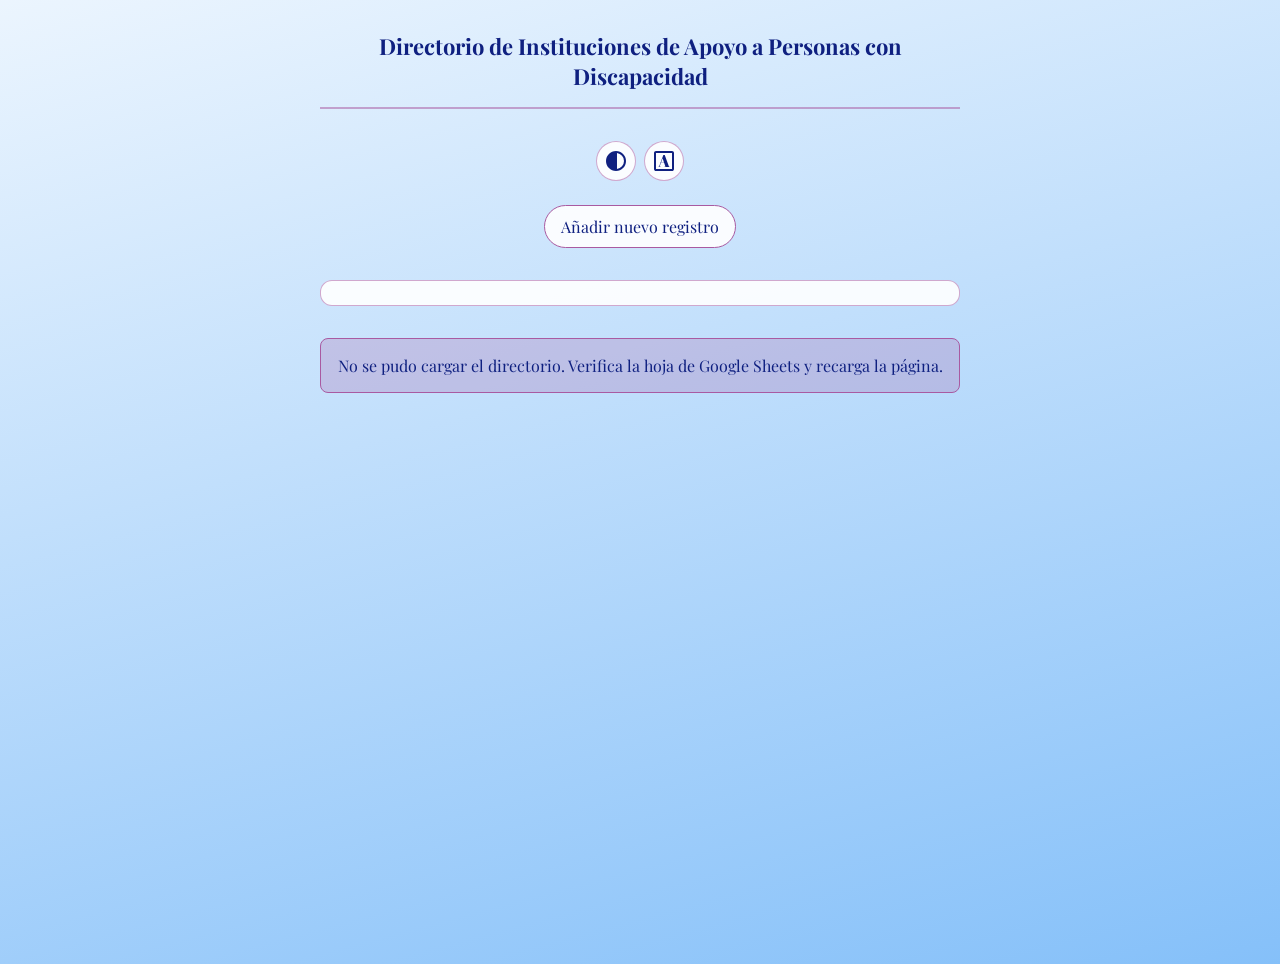
<file: index.html>
<!DOCTYPE html>
<html lang="es" data-palette="lightPalette" data-font="default">
<head>
  <meta charset="UTF-8">
  <base id="site-base">
  <script>
    (function () {
      var base = document.getElementById('site-base');
      var pageUrl = new URL(window.location.href);
      pageUrl.hash = '';
      pageUrl.search = '';

      if (/\.[a-z0-9]+$/i.test(pageUrl.pathname)) {
        pageUrl.pathname = pageUrl.pathname.slice(0, pageUrl.pathname.lastIndexOf('/') + 1);
      } else if (!pageUrl.pathname.endsWith('/')) {
        pageUrl.pathname += '/';
      }

      base.href = pageUrl.href;
    })();
  </script>
  <meta name="viewport" content="width=device-width, initial-scale=1.0">
  <title>Directorio de Instituciones de Apoyo a Personas con Discapacidad</title>
  <link rel="preconnect" href="https://fonts.googleapis.com">
  <link rel="preconnect" href="https://fonts.gstatic.com" crossorigin>
  <link href="https://fonts.googleapis.com/css2?family=Lexend:wght@400;600;700&family=Playfair+Display:wght@400;600;700&display=swap" rel="stylesheet">
  <link rel="stylesheet" href="palettes.css">
  <link rel="stylesheet" href="fonts.css">
  <link rel="stylesheet" href="styles.css">
</head>
<body>
  <header class="site-header">
    <h1 class="site-header__title">Directorio de Instituciones de Apoyo a Personas con Discapacidad</h1>
  </header>

  <section id="options" aria-label="Options">
    <nav class="options-menu" aria-label="Options">
      <button
        type="button"
        id="paletteSwitch"
        class="options-menu__button options-menu__button--icon"
        aria-label="Cambiar a paleta oscura"
      ></button>
      <button
        type="button"
        id="fontSwitch"
        class="options-menu__button options-menu__button--icon"
        aria-label="Cambiar fuente"
      ></button>
    </nav>
  </section>

  <section id="cms" aria-label="CMS">
    <button
      type="button"
      id="cms-toggle"
      class="cms-form__toggle"
      aria-expanded="false"
      aria-controls="cms-form-panel"
    >
      Añadir nuevo registro
    </button>
    <div id="cms-form-panel" class="cms-form-panel">
      <div class="cms-form-panel__inner">
        <iframe
          class="cms-form__iframe"
          title="Información de Directorio DMRM"
          data-src="https://docs.google.com/forms/d/e/1FAIpQLScgo2hE0kW7emxhQSKrZGPhw9finEgiNKypyy9G2v8UpkCr2w/viewform?embedded=true"
          referrerpolicy="no-referrer-when-downgrade"
        ></iframe>
      </div>
    </div>
  </section>

  <section id="directory" aria-label="Directory">
    <nav id="directory-filter" class="directory-filter" aria-label="Filtrar por letra"></nav>
    <div id="directory-tags-panel" class="directory-tags-panel" aria-hidden="true">
      <div class="directory-tags-panel__inner">
        <div id="directory-tags-list" class="directory-tags-list"></div>
      </div>
    </div>
    <div id="directory-tag-filter" class="directory-tag-filter" hidden></div>
    <div id="directory-list" class="directory-list"></div>
  </section>

  <div id="lightbox" class="lightbox" hidden aria-hidden="true">
    <div class="lightbox__backdrop"></div>
    <div class="lightbox__dialog" role="dialog" aria-modal="true" aria-labelledby="lightbox-title">
      <div class="lightbox__header">
        <button type="button" class="lightbox__close" aria-label="Cerrar">
          <span class="lightbox__close-label">Cerrar</span>
        </button>
      </div>
      <div id="lightbox-content" class="lightbox__content"></div>
    </div>
  </div>

  <script src="config.js"></script>
  <script src="icons.js"></script>
  <script src="options.js"></script>
  <script src="cms.js"></script>
  <script src="directory.js"></script>
</body>
</html>
</file>
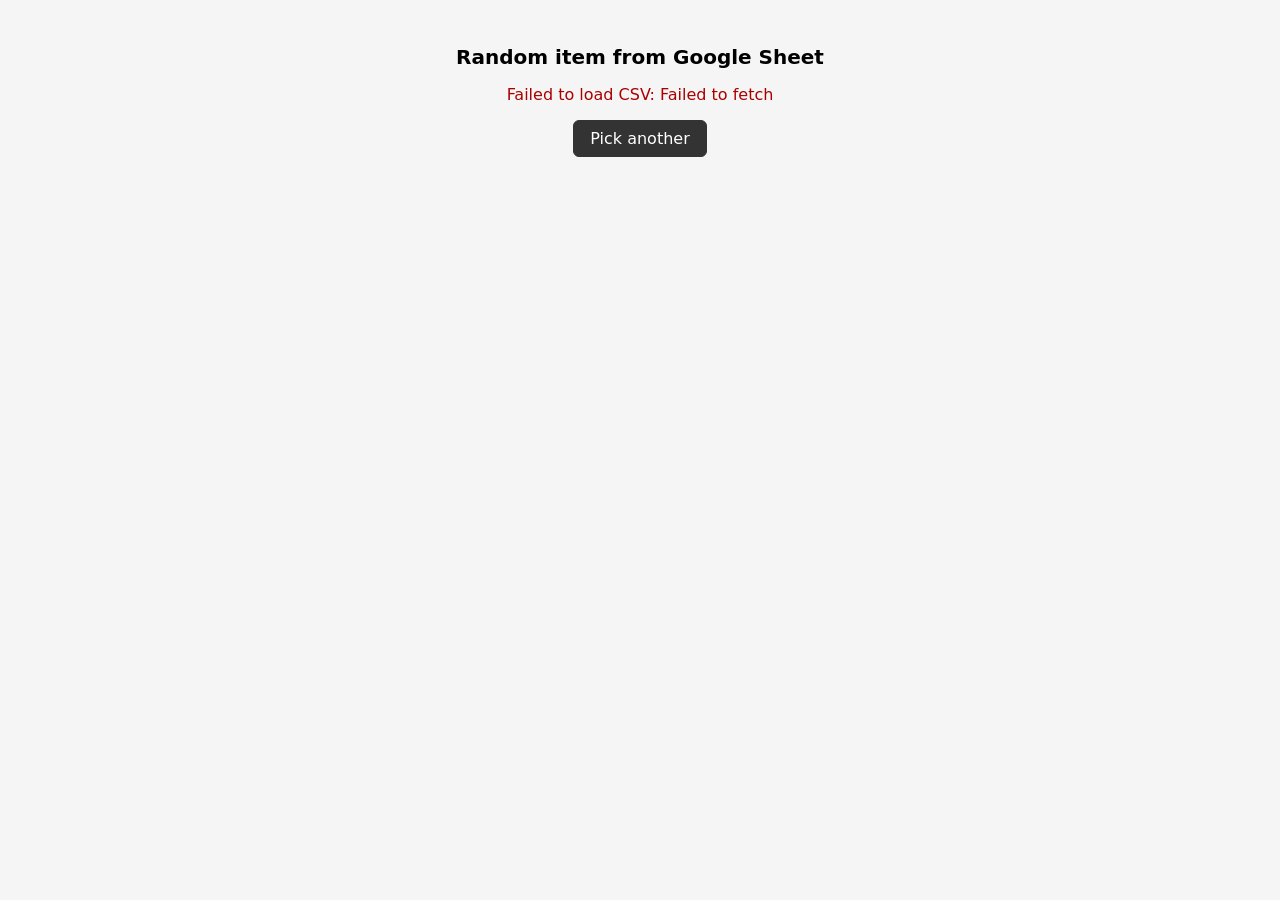
<file: grabber.html>
<!DOCTYPE html>
<html lang="es">
<head>
  <meta charset="UTF-8">
  <meta name="viewport" content="width=device-width, initial-scale=1.0">
  <title>Grabber test</title>
  <style>
    body {
      margin: 0;
      padding: 2rem 1rem;
      font-family: system-ui, sans-serif;
      background: #f5f5f5;
    }

    main {
      max-width: 32rem;
      margin: 0 auto;
    }

    h1 {
      font-size: 1.25rem;
      text-align: center;
    }

    .grabber-card {
      padding: 1.25rem;
      border: 1px solid #ccc;
      border-radius: 0.5rem;
      background: #fff;
    }

    .grabber-field {
      margin-bottom: 0.75rem;
    }

    .grabber-label {
      display: block;
      font-weight: 700;
      margin-bottom: 0.25rem;
    }

    .grabber-value {
      white-space: pre-wrap;
    }

    .grabber-status,
    .grabber-error {
      text-align: center;
    }

    .grabber-error {
      color: #a00;
    }

    button {
      display: block;
      margin: 1rem auto 0;
      padding: 0.5rem 1rem;
      border: 1px solid #333;
      border-radius: 0.375rem;
      background: #333;
      color: #fff;
      font: inherit;
      cursor: pointer;
    }
  </style>
</head>
<body>
  <main>
    <h1>Random item from Google Sheet</h1>
    <p id="status" class="grabber-status">Loading CSV…</p>
    <div id="output" class="grabber-card" hidden></div>
    <button type="button" id="reload" hidden>Pick another</button>
  </main>

  <script>
    const SHEET_CSV_URL =
      'https://docs.google.com/spreadsheets/d/e/2PACX-1vRY10w3OLk-hEaW8sASNZfGVXD0B0qp7j84T9Rmnmnp6Lw3Ts9W2oeVGzoi9vh1NYeHCKsi1kBLTnXL/pub?output=csv';

    function parseCSV(text) {
      const rows = [];
      let row = [];
      let field = '';
      let inQuotes = false;

      for (let i = 0; i < text.length; i += 1) {
        const char = text[i];

        if (char === '"') {
          if (inQuotes && text[i + 1] === '"') {
            field += '"';
            i += 1;
          } else {
            inQuotes = !inQuotes;
          }
        } else if (char === ',' && !inQuotes) {
          row.push(field);
          field = '';
        } else if ((char === '\n' || char === '\r') && !inQuotes) {
          if (char === '\r' && text[i + 1] === '\n') {
            i += 1;
          }

          row.push(field);
          field = '';

          if (row.some((value) => value.trim())) {
            rows.push(row);
          }

          row = [];
        } else {
          field += char;
        }
      }

      if (field.length || row.length) {
        row.push(field);

        if (row.some((value) => value.trim())) {
          rows.push(row);
        }
      }

      if (!rows.length) {
        return [];
      }

      const headers = rows[0];

      return rows.slice(1).map((values) => {
        const item = {};

        headers.forEach((header, index) => {
          item[header] = values[index] ?? '';
        });

        return item;
      });
    }

    function pickRandomItem(items) {
      return items[Math.floor(Math.random() * items.length)];
    }

    function renderItem(item) {
      const output = document.getElementById('output');
      output.replaceChildren();

      Object.entries(item).forEach(([label, value]) => {
        const field = document.createElement('div');
        field.className = 'grabber-field';

        const labelElement = document.createElement('span');
        labelElement.className = 'grabber-label';
        labelElement.textContent = `${label}:`;

        const valueElement = document.createElement('span');
        valueElement.className = 'grabber-value';
        valueElement.textContent = value;

        field.appendChild(labelElement);
        field.appendChild(valueElement);
        output.appendChild(field);
      });

      output.hidden = false;
    }

    async function loadRandomItem() {
      const status = document.getElementById('status');
      const reload = document.getElementById('reload');
      const output = document.getElementById('output');

      status.className = 'grabber-status';
      status.textContent = 'Loading CSV…';
      output.hidden = true;
      reload.hidden = true;

      try {
        const response = await fetch(SHEET_CSV_URL, { cache: 'no-store' });

        if (!response.ok) {
          throw new Error(`HTTP ${response.status}`);
        }

        const text = (await response.text()).replace(/^\uFEFF/, '');
        const items = parseCSV(text).filter((item) =>
          Object.values(item).some((value) => value.trim())
        );

        if (!items.length) {
          throw new Error('No rows found in CSV.');
        }

        renderItem(pickRandomItem(items));
        status.textContent = `Showing 1 random item from ${items.length} rows.`;
        reload.hidden = false;
      } catch (error) {
        status.className = 'grabber-error';
        status.textContent = `Failed to load CSV: ${error.message}`;
        console.error(error);
      }
    }

    document.getElementById('reload').addEventListener('click', loadRandomItem);
    loadRandomItem();
  </script>
</body>
</html>
</file>
<file: palettes.css>
:root,
[data-palette='lightPalette'] {
  --palette-orange: #f5793a;
  --palette-purple: #a95aa1;
  --palette-light-blue: #85c0f9;
  --palette-dark-blue: #0f2080;

  --color-bg: rgb(133 192 249 / 16%);
  --color-bg-gradient-end: var(--palette-light-blue);
  --color-surface: rgb(255 255 255 / 90%);
  --color-surface-solid: #fff;
  --color-surface-muted: rgb(133 192 249 / 28%);
  --color-surface-accent: rgb(169 90 161 / 24%);

  --color-text: var(--palette-dark-blue);
  --color-text-heading: var(--palette-dark-blue);
  --color-text-muted: var(--palette-purple);
  --color-text-on-primary: #fff;

  --color-border: rgb(169 90 161 / 52%);
  --color-border-strong: var(--palette-purple);

  --color-primary: var(--palette-dark-blue);
  --color-primary-hover: #1a3299;
  --color-primary-active: #0a1859;

  --color-tag-bg: rgb(245 121 58 / 28%);
  --color-tag-border: rgb(245 121 58 / 62%);
  --color-tag-hover-bg: rgb(245 121 58 / 42%);
  --color-tag-hover-border: var(--palette-orange);
  --color-tag-active-bg: var(--palette-orange);
  --color-tag-active-border: #d9652a;
  --color-tag-active-text: #fff;

  --color-shadow: rgb(15 32 128 / 16%);
  --color-shadow-hover: rgb(15 32 128 / 26%);
  --color-backdrop: rgb(15 32 128 / 52%);

  --color-focus-ring: var(--palette-orange);
}

[data-palette='darkPalette'] {
  --palette-icy-blue: #a9cef4;
  --palette-iron-grey: #36494e;
  --palette-black: #000000;
  --palette-steel-blue: #7ea0b7;
  --palette-blue-slate: #597081;

  --color-bg: var(--palette-iron-grey);
  --color-bg-gradient-end: var(--palette-black);
  --color-surface: rgb(54 73 78 / 92%);
  --color-surface-solid: #3f555c;
  --color-surface-muted: var(--palette-blue-slate);
  --color-surface-accent: rgb(89 112 129 / 55%);

  --color-text: #d8e8f4;
  --color-text-heading: var(--palette-icy-blue);
  --color-text-muted: var(--palette-steel-blue);
  --color-text-on-primary: var(--palette-iron-grey);

  --color-border: var(--palette-blue-slate);
  --color-border-strong: var(--palette-steel-blue);

  --color-primary: var(--palette-icy-blue);
  --color-primary-hover: #bddaf7;
  --color-primary-active: #93bce8;

  --color-tag-bg: rgb(89 112 129 / 45%);
  --color-tag-border: var(--palette-steel-blue);
  --color-tag-hover-bg: rgb(126 160 183 / 35%);
  --color-tag-active-bg: rgb(169 206 244 / 22%);
  --color-tag-active-border: var(--palette-icy-blue);
  --color-tag-hover-border: var(--palette-steel-blue);
  --color-tag-active-text: var(--color-text-heading);

  --color-shadow: rgb(0 0 0 / 35%);
  --color-shadow-hover: rgb(0 0 0 / 50%);
  --color-backdrop: rgb(0 0 0 / 70%);

  --color-focus-ring: var(--palette-icy-blue);
}
</file>
<file: fonts.css>
@font-face {
  font-family: 'OpenDyslexic';
  src: url('opendyslexic/OpenDyslexic-Regular.otf') format('opentype');
  font-weight: 400;
  font-style: normal;
  font-display: swap;
}

@font-face {
  font-family: 'OpenDyslexic';
  src: url('opendyslexic/OpenDyslexic-Italic.otf') format('opentype');
  font-weight: 400;
  font-style: italic;
  font-display: swap;
}

@font-face {
  font-family: 'OpenDyslexic';
  src: url('opendyslexic/OpenDyslexic-Bold.otf') format('opentype');
  font-weight: 700;
  font-style: normal;
  font-display: swap;
}

@font-face {
  font-family: 'OpenDyslexic';
  src: url('opendyslexic/OpenDyslexic-BoldItalic.otf') format('opentype');
  font-weight: 700;
  font-style: italic;
  font-display: swap;
}

[data-font='default'] {
  --font-family-base: 'Playfair Display', Georgia, 'Times New Roman', serif;
}

[data-font='opendyslexic'] {
  --font-family-base: 'OpenDyslexic', system-ui, sans-serif;
}

[data-font='lexend'] {
  --font-family-base: 'Lexend', system-ui, sans-serif;
}
</file>
<file: styles.css>
body {
  margin: 0;
  padding: 2rem 1rem;
  min-height: 100vh;
  font-family: var(--font-family-base);
  color: var(--color-text);
  background:
    linear-gradient(
      165deg,
      var(--color-bg) 0%,
      var(--color-bg-gradient-end) 100%
    );
  transition:
    background 0.3s ease,
    color 0.3s ease;
}

.site-header {
  max-width: 40rem;
  margin: 0 auto 2rem;
  padding-bottom: 1rem;
  border-bottom: 2px solid var(--color-border);
  text-align: center;
}

.site-header__title {
  margin: 0;
  color: var(--color-text-heading);
  font-size: 1.375rem;
  line-height: 1.35;
}

section {
  max-width: 40rem;
  margin: 0 auto 2rem;
}

#options {
  margin-bottom: 1.5rem;
}

.options-menu {
  display: flex;
  flex-wrap: wrap;
  justify-content: center;
  gap: 0.5rem;
}

.options-menu__button {
  padding: 0.5rem 0.875rem;
  border: 1px solid var(--color-border);
  border-radius: 999px;
  background: var(--color-surface);
  color: var(--color-text-heading);
  font: inherit;
  cursor: pointer;
  transition:
    background-color 0.2s ease,
    border-color 0.2s ease,
    color 0.2s ease,
    box-shadow 0.2s ease;
}

.options-menu__button--icon {
  display: inline-flex;
  align-items: center;
  justify-content: center;
  width: 2.5rem;
  height: 2.5rem;
  padding: 0;
}

.options-menu__button--icon svg {
  width: 1.5rem;
  height: 1.5rem;
  display: block;
}

.options-menu__button:hover {
  background: var(--color-surface-muted);
  border-color: var(--color-border-strong);
}

.options-menu__button--active {
  background: var(--color-primary);
  border-color: var(--color-primary);
  color: var(--color-text-on-primary);
}

#cms {
  text-align: center;
}

.cms-form__toggle {
  display: inline-block;
  padding: 0.625rem 1rem;
  border: 1px solid var(--color-border-strong);
  border-radius: 999px;
  background: var(--color-surface);
  color: var(--color-text-heading);
  font: inherit;
  cursor: pointer;
  transition:
    background-color 0.2s ease,
    border-color 0.2s ease,
    box-shadow 0.2s ease;
}

.cms-form__toggle:hover {
  background: var(--color-surface-muted);
  box-shadow: 0 2px 8px var(--color-shadow);
}

.cms-form__toggle[aria-expanded='true'] {
  background: var(--color-surface-accent);
  border-color: var(--color-border-strong);
}

.cms-form-panel {
  display: grid;
  grid-template-rows: 0fr;
  transition: grid-template-rows 0.4s ease;
}

.cms-form-panel--open {
  grid-template-rows: 1fr;
}

.cms-form-panel__inner {
  min-height: 0;
  overflow: hidden;
  opacity: 0;
  transform: translateY(-0.5rem);
  transition:
    opacity 0.35s ease,
    transform 0.35s ease;
}

.cms-form-panel--open .cms-form-panel__inner {
  opacity: 1;
  transform: translateY(0);
}

.cms-form-panel--open .cms-form__iframe {
  min-height: 32rem;
}

.cms-form__iframe {
  display: block;
  width: 100%;
  height: 75vh;
  min-height: 0;
  margin-top: 1rem;
  border: 1px solid var(--color-border);
  border-radius: 0.75rem;
  background: var(--color-surface-solid);
}

#directory {
  text-align: center;
}

.directory-filter {
  display: flex;
  flex-wrap: wrap;
  justify-content: center;
  align-items: center;
  gap: 0.375rem;
  margin-bottom: 1rem;
  padding: 0.75rem 1rem;
  border: 1px solid var(--color-border);
  border-radius: 0.75rem;
  background: var(--color-surface);
}

.directory-filter__letter {
  padding: 0.125rem 0.25rem;
  line-height: 1;
}

.directory-filter__letter--present {
  border: none;
  background: transparent;
  color: var(--color-text-heading);
  font: inherit;
  font-weight: 700;
  cursor: pointer;
  transition: color 0.2s ease;
}

.directory-filter__letter--present:hover,
.directory-filter__letter--active {
  color: var(--color-primary);
  text-decoration: underline;
}

.directory-filter__letter--absent {
  font-weight: 400;
  font-size: calc(1em - 4pt);
  color: var(--color-text-muted);
  opacity: 0.55;
}

.directory-filter__todos {
  margin-left: 0.5rem;
  padding: 0.25rem 0.625rem;
  border: 1px solid var(--color-border);
  border-radius: 999px;
  background: var(--color-surface-muted);
  color: var(--color-text);
  font: inherit;
  cursor: pointer;
  transition:
    background-color 0.2s ease,
    border-color 0.2s ease;
}

.directory-filter__todos:hover,
.directory-filter__todos--active {
  background: var(--color-surface-accent);
  border-color: var(--color-border-strong);
}

.directory-filter__etiquetas {
  margin-left: 0.5rem;
  padding: 0.25rem 0.625rem;
  border: 1px solid var(--color-border);
  border-radius: 999px;
  background: var(--color-surface-muted);
  color: var(--color-text);
  font: inherit;
  cursor: pointer;
  transition:
    background-color 0.2s ease,
    border-color 0.2s ease;
}

.directory-filter__etiquetas:hover,
.directory-filter__etiquetas--active {
  background: var(--color-surface-accent);
  border-color: var(--color-border-strong);
}

.directory-tags-panel {
  display: grid;
  grid-template-rows: 0fr;
  margin-bottom: 1rem;
  transition: grid-template-rows 0.4s ease;
}

.directory-tags-panel--open {
  grid-template-rows: 1fr;
}

.directory-tags-panel__inner {
  min-height: 0;
  overflow: hidden;
  opacity: 0;
  transform: translateY(-0.5rem);
  transition:
    opacity 0.35s ease,
    transform 0.35s ease;
}

.directory-tags-panel--open .directory-tags-panel__inner {
  opacity: 1;
  transform: translateY(0);
}

.directory-tags-list {
  display: flex;
  flex-wrap: wrap;
  justify-content: center;
  gap: 0.5rem;
  padding: 0.75rem 1rem;
  border: 1px solid var(--color-border);
  border-radius: 0.75rem;
  background: var(--color-surface);
}

.directory-tag-filter {
  display: flex;
  justify-content: center;
  margin-bottom: 1rem;
}

.directory-tag-filter[hidden] {
  display: none;
}

.directory-tag-filter__chip {
  display: inline-flex;
  align-items: center;
  gap: 0.5rem;
  padding: 0.375rem 0.75rem;
  border: 1px solid var(--color-border-strong);
  border-radius: 999px;
  background: var(--color-surface-accent);
  color: var(--color-text-heading);
  font: inherit;
  cursor: pointer;
  transition:
    background-color 0.2s ease,
    border-color 0.2s ease;
}

.directory-tag-filter__chip:hover {
  background: var(--color-tag-hover-bg);
  border-color: var(--color-tag-hover-border, var(--color-primary));
}

.directory-tag-filter__label {
  font-weight: 700;
}

.directory-tag-filter__close {
  font-size: 1rem;
  line-height: 1;
}

.directory-list {
  display: flex;
  flex-direction: column;
  gap: 1rem;
  text-align: left;
}

.directory-error {
  margin: 0;
  padding: 1rem;
  border: 1px solid var(--color-border-strong);
  border-radius: 0.5rem;
  background: var(--color-surface-accent);
  color: var(--color-text-heading);
  text-align: center;
}

.directory-item {
  padding: 1rem 1.25rem;
  border: 1px solid var(--color-border);
  border-radius: 0.75rem;
  background: var(--color-surface);
  box-shadow: 0 2px 10px var(--color-shadow);
  transition:
    border-color 0.2s ease,
    box-shadow 0.2s ease,
    transform 0.2s ease;
}

.directory-item--clickable {
  cursor: pointer;
}

.directory-item--clickable:hover,
.directory-item--clickable:focus-visible {
  border-color: var(--color-border-strong);
  box-shadow: 0 4px 16px var(--color-shadow-hover);
  outline: none;
  transform: translateY(-1px);
}

.directory-item__name {
  display: block;
  margin-bottom: 0.75rem;
  color: var(--color-text-heading);
}

.directory-item__tags {
  display: flex;
  flex-wrap: wrap;
  gap: 0.5rem;
}

.tag {
  display: inline-block;
  padding: 0.25rem 0.625rem;
  border: 1px solid var(--color-tag-border);
  border-radius: 999px;
  background: var(--color-tag-bg);
  color: var(--color-text);
  font: inherit;
  font-size: 0.8rem;
  line-height: 1.2;
}

.tag--clickable {
  cursor: pointer;
  transition:
    background-color 0.2s ease,
    border-color 0.2s ease;
}

.tag--clickable:hover {
  background: var(--color-tag-hover-bg);
  border-color: var(--color-tag-hover-border, var(--color-border-strong));
}

.tag--active {
  font-weight: 700;
  background: var(--color-tag-active-bg);
  border-color: var(--color-tag-active-border);
  color: var(--color-tag-active-text, var(--color-text-heading));
}

body.lightbox-open {
  overflow: hidden;
}

.lightbox {
  position: fixed;
  inset: 0;
  z-index: 1000;
  display: flex;
  align-items: center;
  justify-content: center;
  padding: max(1rem, env(safe-area-inset-top)) max(1rem, env(safe-area-inset-right))
    max(1rem, env(safe-area-inset-bottom)) max(1rem, env(safe-area-inset-left));
}

.lightbox[hidden] {
  display: none;
}

.lightbox__backdrop {
  position: absolute;
  inset: 0;
  background: var(--color-backdrop);
}

.lightbox__dialog {
  position: relative;
  z-index: 1;
  display: flex;
  flex-direction: column;
  width: min(100%, 40rem);
  max-height: min(90vh, 90dvh);
  overflow: hidden;
  border: 1px solid var(--color-border);
  border-radius: 0.75rem;
  background: var(--color-surface-solid);
  box-shadow: 0 12px 40px var(--color-shadow-hover);
  color: var(--color-text);
  text-align: left;
}

.lightbox__header {
  flex-shrink: 0;
  display: flex;
  justify-content: flex-end;
  padding: 0.625rem 0.75rem;
  border-bottom: 1px solid var(--color-border);
  background: var(--color-surface-solid);
}

.lightbox__content {
  overflow-y: auto;
  overscroll-behavior: contain;
  -webkit-overflow-scrolling: touch;
  padding: 1rem 1.25rem 1.5rem;
}

.lightbox__close {
  display: inline-flex;
  align-items: center;
  justify-content: center;
  gap: 0.375rem;
  min-width: 2.75rem;
  min-height: 2.75rem;
  padding: 0.375rem 0.625rem;
  border: 1px solid var(--color-border);
  border-radius: 999px;
  background: var(--color-surface-muted);
  color: var(--color-text-heading);
  font: inherit;
  font-weight: 700;
  cursor: pointer;
  transition:
    color 0.2s ease,
    background-color 0.2s ease,
    border-color 0.2s ease;
}

.lightbox__close svg {
  width: 1.25rem;
  height: 1.25rem;
  display: block;
  flex-shrink: 0;
}

.lightbox__close-label {
  font-size: 0.875rem;
  line-height: 1;
}

.lightbox__close:hover {
  color: var(--color-text-heading);
  background: var(--color-surface-accent);
  border-color: var(--color-border-strong);
}

@media (min-width: 40rem) {
  .lightbox__close-label {
    position: absolute;
    width: 1px;
    height: 1px;
    padding: 0;
    margin: -1px;
    overflow: hidden;
    clip: rect(0, 0, 0, 0);
    white-space: nowrap;
    border: 0;
  }

  .lightbox__close {
    min-width: 2rem;
    min-height: 2rem;
    padding: 0;
    border: none;
    border-radius: 0.25rem;
    background: transparent;
    color: var(--color-text-muted);
  }

  .lightbox__close:hover {
    background: var(--color-surface-muted);
  }
}

@media (max-width: 39.99rem) {
  .lightbox {
    align-items: flex-end;
    padding:
      max(0.5rem, env(safe-area-inset-top))
      max(0.5rem, env(safe-area-inset-right))
      max(0, env(safe-area-inset-bottom))
      max(0.5rem, env(safe-area-inset-left));
  }

  .lightbox__dialog {
    width: 100%;
    max-height: min(92vh, 92dvh);
    border-bottom-left-radius: 0;
    border-bottom-right-radius: 0;
  }
}

.lightbox__field {
  margin-bottom: 0.875rem;
}

.lightbox__label {
  color: var(--color-text-heading);
  font-weight: 700;
}

.lightbox__value {
  white-space: pre-wrap;
}

.lightbox__tags {
  display: flex;
  flex-wrap: wrap;
  gap: 0.5rem;
}

:focus-visible {
  outline: 2px solid var(--color-focus-ring);
  outline-offset: 2px;
}
</file>
